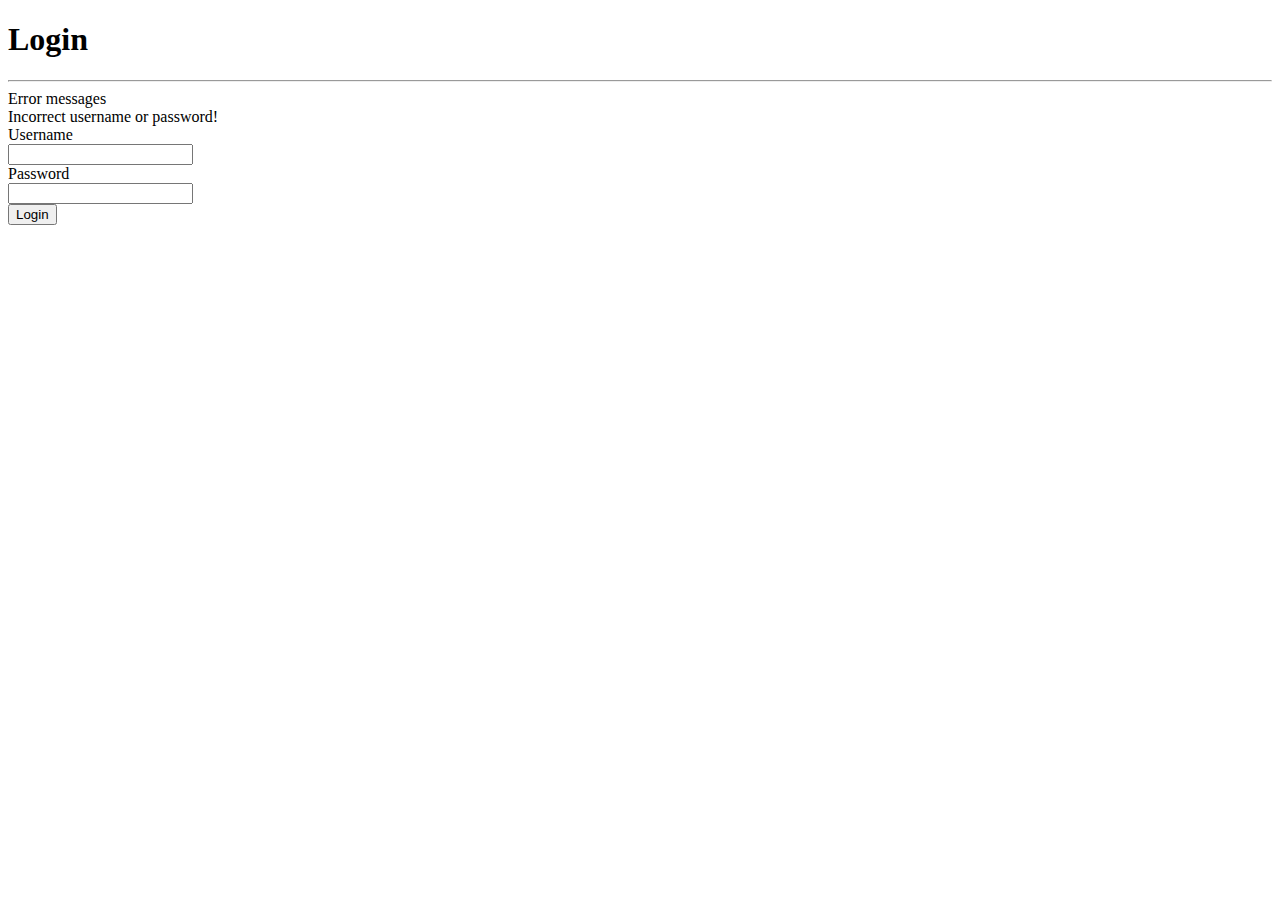
<file: src/main/resources/templates/login.html>
<!DOCTYPE html>
<html lang="en" xmlns="http://www.w3.org/1999/xhtml"
      xmlns:th="http://www.thymeleaf.org">
<head th:replace="fragments/commons::head"></head>
<body>
<header th:replace="fragments/commons::nav"></header>
<main>
    <h1 class="text-center mt-2"><span class="badge badge-pill badge-dark">Login</span></h1>
    <hr class="hr-3 w-25 bg-white"/>
    <form class="mx-auto w-25 bg-blur" action="/users/login" method="post" th:object="${loginDTO}">

        <div th:each="error: ${#fields.errors()}" th:text="${error}" class="text-danger">Error messages</div>
        <div th:if="${validCredentials == false}" class="text-danger">Incorrect username or password!</div>

        <div class="form-group">
            <div class="label-holder text-white d-flex justify-content-center">
                <label for="username" class="h3 mb-2">Username</label>
            </div>
            <input th:field="*{username}"
                   th:errorclass="bg-danger"
                   type="text" class="form-control" id="username" name="username"/>
        </div>

        <div class="form-group">
            <div class="label-holder text-white d-flex justify-content-center">
                <label for="password" class="h3 mb-2">Password</label>
            </div>
            <input th:errorclass="bg-danger" type="password" class="form-control" id="password" name="password"/>
        </div>

        <div class="button-holder d-flex justify-content-center">
            <button type="submit" class="btn btn-warning  mb-3">Login</button>
        </div>

    </form>
</main>
<footer th:replace="fragments/commons::footer"></footer>
</body>
</html>
</file>
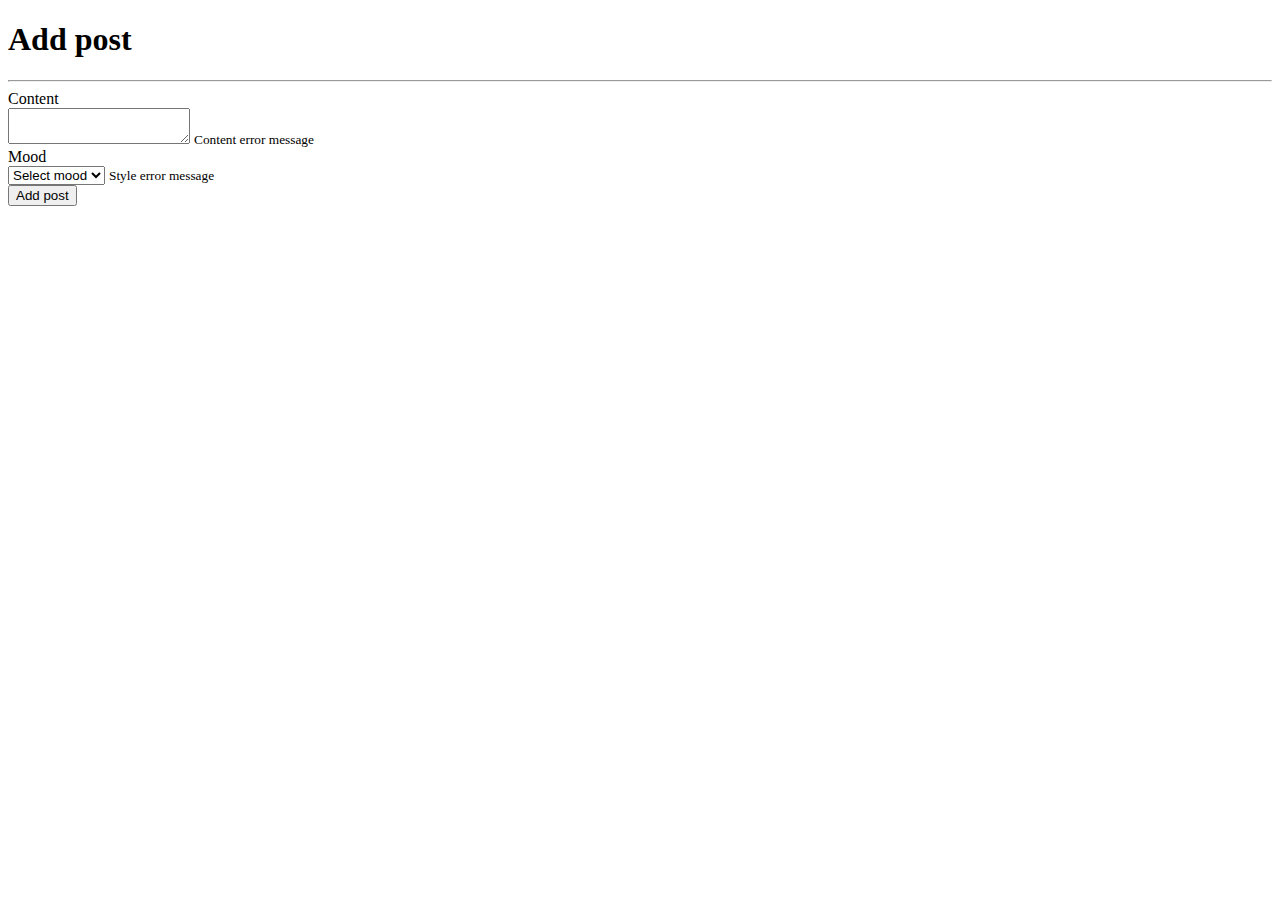
<file: src/main/resources/templates/post-add.html>
<!DOCTYPE html>
<html lang="en" xmlns="http://www.w3.org/1999/xhtml"
      xmlns:th="http://www.thymeleaf.org">
<head th:replace="fragments/commons::head"></head>
<body>
<header th:replace="fragments/commons::nav"></header>
<main>
    <h1 class="text-center mt-2"><span class="badge badge-pill badge-dark">Add post</span></h1>
    <hr class="hr-3 w-25 bg-white"/>

    <form class="mx-auto w-25 bg-blur rounded" method="post" action="/posts/add-post" th:object="${addPostDTO}">

        <div class="form-group">
            <div class="label-holder text-white textCol d-flex justify-content-center">
                <label for="content" class="h4 mb-2">Content</label>
            </div>
            <textarea th:field="*{content}" th:errorclass="'is-invalid bg-danger'" type="text" class="form-control" id="content" name="content"></textarea>
            <small th:if="${#fields.hasErrors('content')}" th:errors="*{content}" class="text-danger">Content error message</small>
        </div>



        <div class="form-group">
            <div class="text-white label-holder d-flex justify-content-center">
                <label for="mood" class="h4 mb-2">Mood</label>
            </div>
            <select th:field="*{mood}" th:errorclass="'is-invalid bg-danger'" class="browser-default custom-select" id="mood" name="mood">
                <option value="">Select mood</option>
                <option value="HAPPY">Happy</option>
                <option value="SAD">Sad</option>
                <option value="INSPIRED">Inspired</option>
            </select>

            <small th:if="${#fields.hasErrors('mood')}" th:errors="*{mood}" class="text-danger">Style error message</small>
        </div>

        <div class="button-holder d-flex justify-content-center">
            <button type="submit" class="btn btn-warning  mb-3" value="Register">Add post</button>
        </div>

    </form>
</main>
<footer th:replace="fragments/commons::footer"></footer>
</body>
</html>
</file>
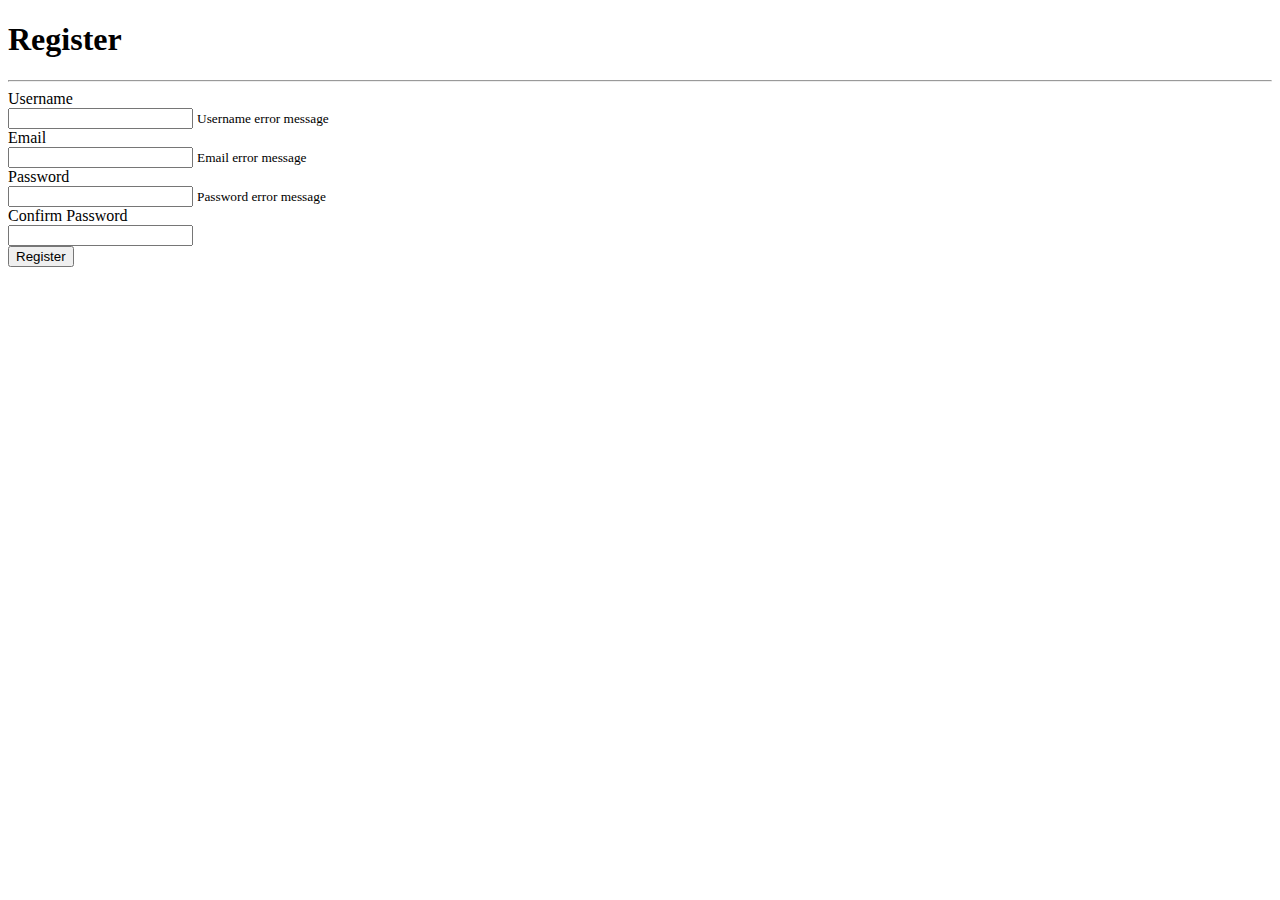
<file: src/main/resources/templates/register.html>
<!DOCTYPE html>
<html lang="en" xmlns="http://www.w3.org/1999/xhtml"
      xmlns:th="http://www.thymeleaf.org">
<head th:replace="fragments/commons::head"></head>
<body>
<header th:replace="fragments/commons::nav"></header>
<main>
    <h1 class="text-center mt-2"><span class="badge badge-pill badge-dark">Register</span></h1>
    <hr class="hr-3 w-25 bg-white"/>

    <form class="mx-auto w-25 bg-blur rounded" method="post" action="/users/register" th:object="${registerDTO}">

        <div class="form-group">
            <div class="label-holder textCol d-flex justify-content-center">
                <label for="username" class="h4 mb-2 text-white">Username</label>
            </div>
            <input th:field="*{username}" th:errorclass="'is-invalid bg-danger'" type="text" class="form-control"
                   id="username" name="username"/>
            <small th:if="${#fields.hasErrors('username')}" th:errors="*{username}" class="text-danger">Username error message</small>
        </div>

        <div class="form-group">
            <div class="label-holder text-white textCol d-flex justify-content-center">
                <label for="email" class="h4 mb-2">Email</label>
            </div>
            <input th:field="*{email}" th:errorclass="'is-invalid bg-danger'" type="email" class="form-control"
                   id="email" name="email"/>
            <small th:if="${#fields.hasErrors('email')}" th:errors="*{email}" class="text-danger">Email error message</small>
        </div>

        <div class="form-group">
            <div class="label-holder text-white textCol d-flex justify-content-center">
                <label for="password" class="h4 mb-2">Password</label>
            </div>
            <input th:errorclass="'is-invalid bg-danger'" type="password" class="form-control" id="password"
                   name="password"/>
            <small th:if="${#fields.hasErrors('password')}" th:errors="*{password}" class="text-danger">Password error message</small>
        </div>

        <div class="form-group">
            <div class="label-holder text-white textCol d-flex justify-content-center">
                <label for="confirmPassword" class="h4 mb-2">Confirm Password</label>
            </div>
            <input type="password" class="form-control" id="confirmPassword" name="confirmPassword"
                   th:errorclass="bg-danger"/>
        </div>

        <div class="button-holder d-flex justify-content-center">
            <button type="submit" class="btn btn-warning  mb-3" value="Register">Register</button>
        </div>

    </form>
</main>
<footer th:replace="fragments/commons::footer"></footer>
</body>
</html>
</file>
